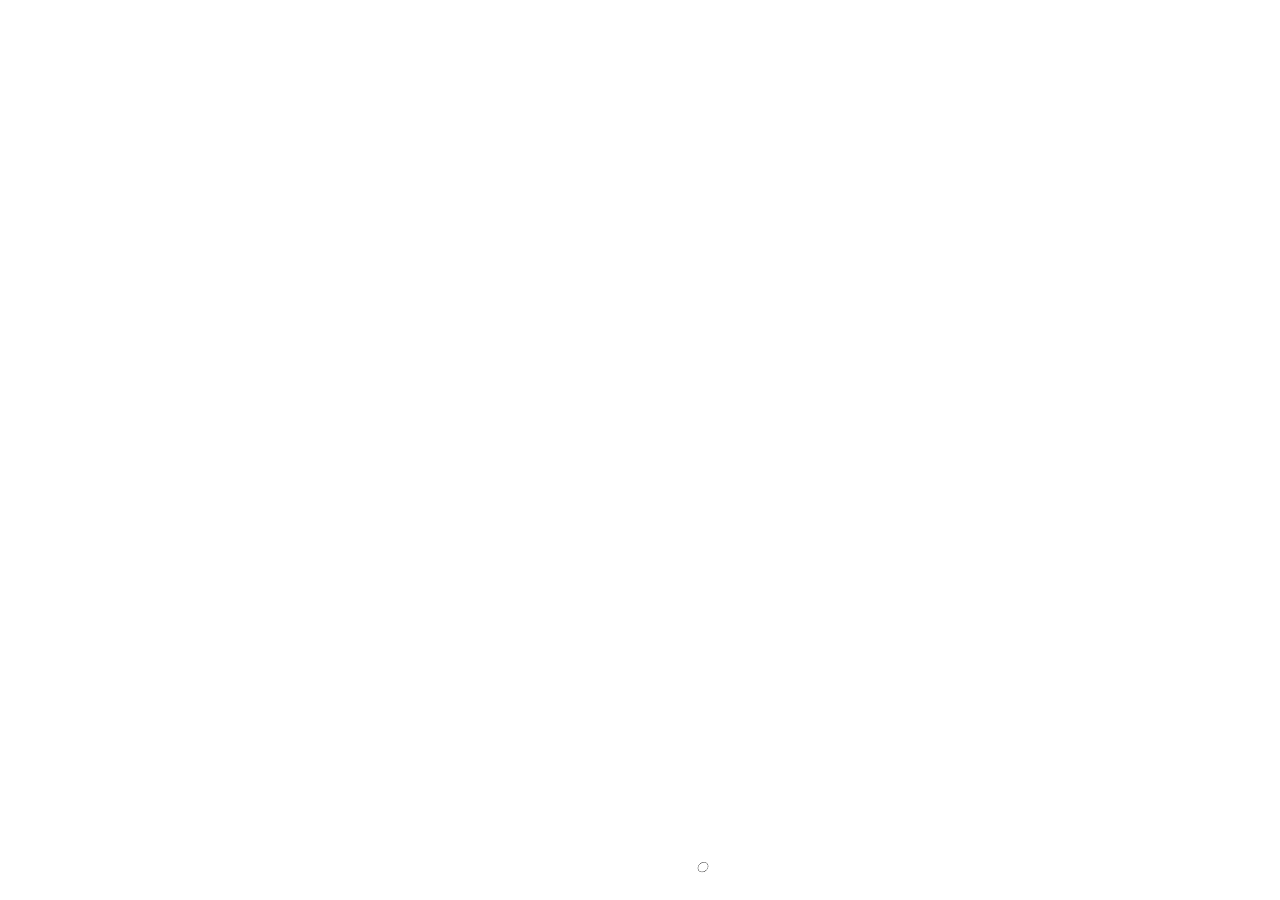
<file: momentum/index.html>
<!DOCTYPE html>
<html lang="en">
  <head>
    <meta charset="UTF-8" />
    <meta name="viewport" content="width=device-width, initial-scale=1.0" />
    <link href="assets/favicon.ico" rel="shortcut icon" />
    <link rel="stylesheet" href="css/owfont-regular.css" />
    <link rel="stylesheet" href="https://icono-49d6.kxcdn.com/icono.min.css" />
    <link rel="stylesheet" href="css/style.css" />
    <title>momentum</title>
  </head>
  <body>
    <header class="header">
      <div class="player">
        <div class="player-controls">
          <button class="play-prev player-icon"></button>
          <button class="play player-icon"></button>
          <button class="play-next player-icon"></button>
        </div>
        <div class="player-current">
          <p class="player-current-name"></p>
        </div>
        <div class="timeline-control">
          <div class="timeline">
            <div class="progress"></div>
          </div>
          <div class="volume-container">
            <div class="volume-button">
              <div class="volume icono-volumeMedium"></div>
            </div>

            <div class="volume-slider">
              <div class="volume-percentage"></div>
            </div>
          </div>
        </div>

        <div class="time-player">
          <div class="current">0:00</div>
          <div class="divider">/</div>
          <div class="length"></div>
        </div>

        <ul class="play-list"></ul>
      </div>
      <div class="weather">
        <input type="text" class="city" />
        <i class="weather-icon owf"></i>
        <div class="weather-error"></div>
        <div class="description-container">
          <span class="temperature"></span>
          <span class="weather-description"></span>
        </div>
        <div class="wind"></div>
        <div class="humidity"></div>
      </div>
    </header>
    <main class="main">
      <div class="slider-icons">
        <button class="slide-prev slider-icon"></button>
        <button class="slide-next slider-icon"></button>
      </div>
      <time class="time"></time>
      <date class="date"></date>
      <div class="greeting-container">
        <span class="greeting"></span>
        <input type="text" class="name" placeholder="[ Enter name ]" />
      </div>
    </main>
    <footer class="footer">
      <div class="todo">
        <div class="todo-icon">
          <span class="icono-list"></span>
        </div>
        <div class="todo-block">
          <div class="todo-add">
            <input
              type="text"
              class="todo-input"
              placeholder="Type new note..."
            />
            <button class="todo-add-btn">Add</button>
          </div>
          <ul class="todo-list"></ul>
        </div>
      </div>
      <div class="quotes">
        <button class="change-quote"></button>
        <div>
          <div class="quote"></div>
          <div class="author"></div>
        </div>
      </div>
      <div class="settings">
        <div class="setting-icon">
          <span class="icono-gear"></span>
        </div>
        <div class="settings-block">
          <div class="settings-switch-block">
            <div class="settings-switch settings-time">
              <span>Time: </span>
              <input
                class="settings-input"
                type="checkbox"
                id="set-time"
              /><label for="set-time">Toggle</label>
            </div>
            <div class="settings-switch settings-greetings">
              <span>Greetings: </span>
              <input
                class="settings-input"
                type="checkbox"
                id="set-greeting"
              /><label for="set-greeting">Toggle</label>
            </div>
            <div class="settings-switch settings-player">
              <span>Player: </span>
              <input
                class="settings-input"
                type="checkbox"
                id="set-player"
                checked
              /><label for="set-player">Toggle</label>
            </div>
            <div class="settings-switch settings-weather">
              <span>Weather: </span>
              <input
                class="settings-input"
                type="checkbox"
                id="set-weather"
              /><label for="set-weather">Toggle</label>
            </div>
            <div class="settings-switch settings-quotes">
              <span>Quotes: </span>
              <input
                class="settings-input"
                type="checkbox"
                id="set-quotes"
              /><label for="set-quotes">Toggle</label>
            </div>
            <div class="settings-image">
              <div>
                <span>Image API:</span>
                <select name="apis" id="apis">
                  <option value="github">GitHub</option>
                  <option value="unsplash">Unsplash</option>
                  <option value="flickr">Flickr</option>
                </select>
              </div>
              <div class="settings-tags">
                <div>
                  <span>Tags</span>
                  <input type="text" class="settings-api-input" />
                </div>
              </div>
            </div>
          </div>
          <div class="settings-language">
            <span class="settings-text">Language: </span>
            <button class="settings-en btn-lang active">EN</button>
            <span class="settings-devider"> / </span>
            <button class="settings-ru btn-lang">RU</button>
          </div>
        </div>
      </div>
      <div class="copyrights">
        <span>2022</span>
        <a
          href="https://github.com/stclamp"
          target="_blank"
          class="copyrights-github copyrights-link"
          ><svg xmlns="http://www.w3.org/2000/svg" viewBox="0 0 496 512">
            <path
              d="M165.9 397.4c0 2-2.3 3.6-5.2 3.6-3.3.3-5.6-1.3-5.6-3.6 0-2 2.3-3.6 5.2-3.6 3-.3 5.6 1.3 5.6 3.6zm-31.1-4.5c-.7 2 1.3 4.3 4.3 4.9 2.6 1 5.6 0 6.2-2s-1.3-4.3-4.3-5.2c-2.6-.7-5.5.3-6.2 2.3zm44.2-1.7c-2.9.7-4.9 2.6-4.6 4.9.3 2 2.9 3.3 5.9 2.6 2.9-.7 4.9-2.6 4.6-4.6-.3-1.9-3-3.2-5.9-2.9zM244.8 8C106.1 8 0 113.3 0 252c0 110.9 69.8 205.8 169.5 239.2 12.8 2.3 17.3-5.6 17.3-12.1 0-6.2-.3-40.4-.3-61.4 0 0-70 15-84.7-29.8 0 0-11.4-29.1-27.8-36.6 0 0-22.9-15.7 1.6-15.4 0 0 24.9 2 38.6 25.8 21.9 38.6 58.6 27.5 72.9 20.9 2.3-16 8.8-27.1 16-33.7-55.9-6.2-112.3-14.3-112.3-110.5 0-27.5 7.6-41.3 23.6-58.9-2.6-6.5-11.1-33.3 2.6-67.9 20.9-6.5 69 27 69 27 20-5.6 41.5-8.5 62.8-8.5s42.8 2.9 62.8 8.5c0 0 48.1-33.6 69-27 13.7 34.7 5.2 61.4 2.6 67.9 16 17.7 25.8 31.5 25.8 58.9 0 96.5-58.9 104.2-114.8 110.5 9.2 7.9 17 22.9 17 46.4 0 33.7-.3 75.4-.3 83.6 0 6.5 4.6 14.4 17.3 12.1C428.2 457.8 496 362.9 496 252 496 113.3 383.5 8 244.8 8zM97.2 352.9c-1.3 1-1 3.3.7 5.2 1.6 1.6 3.9 2.3 5.2 1 1.3-1 1-3.3-.7-5.2-1.6-1.6-3.9-2.3-5.2-1zm-10.8-8.1c-.7 1.3.3 2.9 2.3 3.9 1.6 1 3.6.7 4.3-.7.7-1.3-.3-2.9-2.3-3.9-2-.6-3.6-.3-4.3.7zm32.4 35.6c-1.6 1.3-1 4.3 1.3 6.2 2.3 2.3 5.2 2.6 6.5 1 1.3-1.3.7-4.3-1.3-6.2-2.2-2.3-5.2-2.6-6.5-1zm-11.4-14.7c-1.6 1-1.6 3.6 0 5.9 1.6 2.3 4.3 3.3 5.6 2.3 1.6-1.3 1.6-3.9 0-6.2-1.4-2.3-4-3.3-5.6-2z"
            /></svg
        ></a>
        <a
          href="https://rs.school/js/"
          target="_blank"
          class="copyrights-rs copyrights-link"
          ><svg
            id="Layer_1"
            xmlns="http://www.w3.org/2000/svg"
            xmlns:xlink="http://www.w3.org/1999/xlink"
            viewBox="0 0 552.8 205.3"
          >
            <style>
              .st0 {
                fill: #fff;
              }
              .st1 {
                clip-path: url(#SVGID_2_);
              }
              .st2 {
                clip-path: url(#SVGID_4_);
              }
              .st3 {
                clip-path: url(#SVGID_6_);
              }
              .st4 {
                clip-path: url(#SVGID_8_);
              }
              .st5 {
                fill: #fff;
                stroke: #000;
                stroke-width: 4;
                stroke-miterlimit: 10;
              }
              .st6 {
                clip-path: url(#SVGID_8_);
              }
              .st6,
              .st7 {
                fill: none;
                stroke: #000;
                stroke-width: 4;
                stroke-miterlimit: 10;
              }
              .st8,
              .st9 {
                clip-path: url(#SVGID_10_);
              }
              .st9 {
                fill: none;
                stroke: #000;
                stroke-width: 4;
                stroke-miterlimit: 10;
              }
            </style>
            <title>rs_school_js</title>
            <path
              d="M285.4 68l26.3-1.7c.6 4.3 1.7 7.5 3.5 9.8 2.9 3.6 6.9 5.4 12.2 5.4 3.9 0 7-.9 9.1-2.8 2-1.5 3.2-3.9 3.2-6.4 0-2.4-1.1-4.7-3-6.2-2-1.8-6.7-3.6-14.1-5.2-12.1-2.7-20.8-6.3-25.9-10.9-5.1-4.3-8-10.6-7.8-17.3 0-4.6 1.4-9.2 4-13 3-4.3 7.1-7.7 12-9.6 5.3-2.3 12.7-3.5 22-3.5 11.4 0 20.1 2.1 26.1 6.4 6 4.2 9.6 11 10.7 20.3l-26 1.5c-.7-4-2.1-6.9-4.4-8.8s-5.3-2.8-9.2-2.8c-3.2 0-5.6.7-7.2 2-1.5 1.2-2.5 3-2.4 5 0 1.5.8 2.9 2 3.8 1.3 1.2 4.4 2.3 9.3 3.3 12.1 2.6 20.7 5.2 26 7.9 5.3 2.7 9.1 6 11.4 9.9 2.4 4 3.6 8.6 3.5 13.3 0 5.6-1.6 11.2-4.8 15.9-3.3 4.9-7.9 8.7-13.3 11-5.7 2.5-12.9 3.8-21.5 3.8-15.2 0-25.7-2.9-31.6-8.8S286.1 77 285.4 68zM6.3 97.6V8.2h46.1c8.5 0 15.1.7 19.6 2.2 4.4 1.4 8.3 4.3 10.9 8.2 2.9 4.3 4.3 9.3 4.2 14.5.3 8.8-4.2 17.2-11.9 21.6-3 1.7-6.3 2.9-9.7 3.5 2.5.7 5 1.9 7.2 3.3 1.7 1.4 3.1 3 4.4 4.7 1.5 1.7 2.8 3.6 3.9 5.6l13.4 25.9H63L48.2 70.2c-1.9-3.5-3.5-5.8-5-6.9-2-1.4-4.4-2.1-6.8-2.1H34v36.3H6.3zM34 44.4h11.7c2.5-.2 4.9-.6 7.3-1.2 1.8-.3 3.4-1.3 4.5-2.8 2.7-3.6 2.3-8.7-1-11.8-1.8-1.5-5.3-2.3-10.3-2.3H34v18.1zM0 174.2l26.3-1.7c.6 4.3 1.7 7.5 3.5 9.8 2.8 3.6 6.9 5.5 12.2 5.5 3.9 0 7-.9 9.1-2.8 2-1.6 3.2-3.9 3.2-6.4 0-2.4-1.1-4.7-3-6.2-2-1.8-6.7-3.6-14.2-5.2-12.1-2.7-20.8-6.3-25.9-10.9-5.1-4.3-8-10.6-7.8-17.3 0-4.6 1.4-9.2 4-13 3-4.3 7.1-7.7 12-9.6 5.3-2.3 12.7-3.5 22-3.5 11.4 0 20.1 2.1 26.1 6.4s9.5 11 10.6 20.3l-26 1.5c-.7-4-2.1-6.9-4.4-8.8-2.2-1.9-5.3-2.8-9.2-2.7-3.2 0-5.6.7-7.2 2.1-1.6 1.2-2.5 3-2.4 5 0 1.5.8 2.9 2 3.8 1.3 1.2 4.4 2.3 9.3 3.3 12.1 2.6 20.7 5.2 26 7.9 5.3 2.7 9.1 6 11.4 9.9 2.4 4 3.6 8.6 3.6 13.2 0 5.6-1.7 11.1-4.8 15.8-3.3 4.9-7.9 8.7-13.3 11-5.7 2.5-12.9 3.8-21.5 3.8-15.2 0-25.7-2.9-31.6-8.8-5.9-6-9.2-13.4-10-22.4z"
            />
            <path
              d="M133 167.2l24.2 7.3c-1.3 6.1-4 11.9-7.7 17-3.4 4.5-7.9 8-13 10.3-5.2 2.3-11.8 3.5-19.8 3.5-9.7 0-17.7-1.4-23.8-4.2-6.2-2.8-11.5-7.8-16-14.9-4.5-7.1-6.7-16.2-6.7-27.3 0-14.8 3.9-26.2 11.8-34.1s19-11.9 33.4-11.9c11.3 0 20.1 2.3 26.6 6.8 6.4 4.6 11.2 11.6 14.4 21l-24.4 5.4c-.6-2.1-1.5-4.2-2.7-6-1.5-2.1-3.4-3.7-5.7-4.9-2.3-1.2-4.9-1.7-7.5-1.7-6.3 0-11.1 2.5-14.4 7.6-2.5 3.7-3.8 9.6-3.8 17.6 0 9.9 1.5 16.7 4.5 20.4 3 3.7 7.2 5.5 12.7 5.5 5.3 0 9.3-1.5 12-4.4 2.7-3.1 4.7-7.4 5.9-13zm56.5-52.8h27.6v31.3h30.2v-31.3h27.8v89.4h-27.8v-36.2h-30.2v36.2h-27.6v-89.4z"
            />
            <path
              d="M271.3 159.1c0-14.6 4.1-26 12.2-34.1 8.1-8.1 19.5-12.2 34-12.2 14.9 0 26.3 4 34.4 12S364 144 364 158.4c0 10.5-1.8 19-5.3 25.7-3.4 6.6-8.7 12-15.2 15.6-6.7 3.7-15 5.6-24.9 5.6-10.1 0-18.4-1.6-25-4.8-6.8-3.4-12.4-8.7-16.1-15.2-4.1-7-6.2-15.7-6.2-26.2zm27.6.1c0 9 1.7 15.5 5 19.5 3.3 3.9 7.9 5.9 13.7 5.9 5.9 0 10.5-1.9 13.8-5.8s4.9-10.8 4.9-20.8c0-8.4-1.7-14.6-5.1-18.4-3.4-3.9-8-5.8-13.8-5.8-5.1-.2-10 2-13.4 5.9-3.4 3.9-5.1 10.4-5.1 19.5zm93.4-.1c0-14.6 4.1-26 12.2-34.1 8.1-8.1 19.5-12.2 34-12.2 14.9 0 26.4 4 34.4 12S485 144 485 158.4c0 10.5-1.8 19-5.3 25.7-3.4 6.6-8.7 12-15.2 15.6-6.7 3.7-15 5.6-24.9 5.6-10.1 0-18.4-1.6-25-4.8-6.8-3.4-12.4-8.7-16.1-15.2-4.1-7-6.2-15.7-6.2-26.2zm27.6.1c0 9 1.7 15.5 5 19.5 3.3 3.9 7.9 5.9 13.7 5.9 5.9 0 10.5-1.9 13.8-5.8 3.3-3.9 4.9-10.8 4.9-20.8 0-8.4-1.7-14.6-5.1-18.4-3.4-3.9-8-5.8-13.8-5.8-5.1-.2-10.1 2-13.4 5.9-3.4 3.9-5.1 10.4-5.1 19.5z"
            />
            <path d="M482.1 114.4h27.6v67.4h43.1v22H482v-89.4z" />
            <ellipse
              transform="rotate(-37.001 420.46 67.88)"
              class="st0"
              cx="420.5"
              cy="67.9"
              rx="63"
              ry="51.8"
            />
            <defs>
              <ellipse
                id="SVGID_1_"
                transform="rotate(-37.001 420.46 67.88)"
                cx="420.5"
                cy="67.9"
                rx="63"
                ry="51.8"
              />
            </defs>
            <clipPath id="SVGID_2_">
              <use xlink:href="#SVGID_1_" overflow="visible" />
            </clipPath>
            <g class="st1">
              <path
                transform="rotate(-37.001 420.82 68.353)"
                class="st0"
                d="M330.9-14.2h179.8v165.1H330.9z"
              />
              <g id="Layer_2_1_">
                <defs>
                  <path
                    id="SVGID_3_"
                    transform="rotate(-37.001 420.82 68.353)"
                    d="M330.9-14.2h179.8v165.1H330.9z"
                  />
                </defs>
                <clipPath id="SVGID_4_">
                  <use xlink:href="#SVGID_3_" overflow="visible" />
                </clipPath>
                <g id="Layer_1-2" class="st2">
                  <ellipse
                    transform="rotate(-37.001 420.46 67.88)"
                    class="st0"
                    cx="420.5"
                    cy="67.9"
                    rx="63"
                    ry="51.8"
                  />
                  <defs>
                    <ellipse
                      id="SVGID_5_"
                      transform="rotate(-37.001 420.46 67.88)"
                      cx="420.5"
                      cy="67.9"
                      rx="63"
                      ry="51.8"
                    />
                  </defs>
                  <clipPath id="SVGID_6_">
                    <use xlink:href="#SVGID_5_" overflow="visible" />
                  </clipPath>
                  <g class="st3">
                    <path
                      transform="rotate(-37 420.799 68.802)"
                      class="st0"
                      d="M357.8 17h125.9v103.7H357.8z"
                    />
                    <defs>
                      <path
                        id="SVGID_7_"
                        transform="rotate(-37 420.799 68.802)"
                        d="M357.8 17h125.9v103.7H357.8z"
                      />
                    </defs>
                    <clipPath id="SVGID_8_">
                      <use xlink:href="#SVGID_7_" overflow="visible" />
                    </clipPath>
                    <g class="st4">
                      <ellipse
                        transform="rotate(-37.001 420.46 67.88)"
                        class="st5"
                        cx="420.5"
                        cy="67.9"
                        rx="63"
                        ry="51.8"
                      />
                    </g>
                    <path
                      transform="rotate(-37 420.799 68.802)"
                      class="st6"
                      d="M357.8 17h125.9v103.7H357.8z"
                    />
                    <ellipse
                      transform="rotate(-37.001 420.46 67.88)"
                      class="st7"
                      cx="420.5"
                      cy="67.9"
                      rx="63"
                      ry="51.8"
                    />
                    <path
                      transform="rotate(-37 420.799 68.802)"
                      class="st0"
                      d="M357.8 17h125.9v103.7H357.8z"
                    />
                    <defs>
                      <path
                        id="SVGID_9_"
                        transform="rotate(-37 420.799 68.802)"
                        d="M357.8 17h125.9v103.7H357.8z"
                      />
                    </defs>
                    <clipPath id="SVGID_10_">
                      <use xlink:href="#SVGID_9_" overflow="visible" />
                    </clipPath>
                    <g class="st8">
                      <ellipse
                        transform="rotate(-37.001 420.46 67.88)"
                        class="st5"
                        cx="420.5"
                        cy="67.9"
                        rx="63"
                        ry="51.8"
                      />
                    </g>
                    <path
                      transform="rotate(-37 420.799 68.802)"
                      class="st9"
                      d="M357.8 17h125.9v103.7H357.8z"
                    />
                    <path
                      transform="rotate(-37.001 420.82 68.353)"
                      class="st7"
                      d="M330.9-14.2h179.8v165.1H330.9z"
                    />
                  </g>
                  <ellipse
                    transform="rotate(-37.001 420.46 67.88)"
                    class="st7"
                    cx="420.5"
                    cy="67.9"
                    rx="63"
                    ry="51.8"
                  />
                  <path
                    d="M392.4 61.3l10-7 12.3 17.5c2.1 2.8 3.7 5.8 4.9 9.1.7 2.5.5 5.2-.5 7.6-1.3 3-3.4 5.5-6.2 7.3-3.3 2.3-6.1 3.6-8.5 4-2.3.4-4.7 0-6.9-1-2.4-1.2-4.5-2.9-6.1-5.1l8.6-8c.7 1.1 1.6 2.1 2.6 2.9.7.5 1.5.8 2.4.8.7 0 1.4-.3 1.9-.7 1-.6 1.7-1.8 1.6-3-.3-1.7-1-3.4-2.1-4.7l-14-19.7zm30 11.1l9.1-7.2c1 1.2 2.3 2.1 3.7 2.6 2 .6 4.1.2 5.8-1.1 1.2-.8 2.2-1.9 2.6-3.3.6-1.8-.4-3.8-2.2-4.4-.3-.1-.6-.2-.9-.2-1.2-.1-3.3.4-6.4 1.7-5.1 2.1-9.1 2.9-12.1 2.6-2.9-.3-5.6-1.8-7.2-4.3-1.2-1.7-1.8-3.7-1.9-5.7 0-2.3.6-4.6 1.9-6.5 1.9-2.7 4.2-5 7-6.8 4.2-2.9 7.9-4.3 11.1-4.3 3.2 0 6.2 1.5 9 4.6l-9 7.1c-1.8-2.3-5.2-2.8-7.5-1l-.3.3c-1 .6-1.7 1.5-2.1 2.6-.3.8-.1 1.7.4 2.4.4.5 1 .9 1.7.9.8.1 2.2-.3 4.2-1.2 5-2.1 8.8-3.3 11.4-3.7 2.2-.4 4.5-.2 6.6.7 1.9.8 3.5 2.2 4.6 3.9 1.4 2 2.2 4.4 2.3 6.9.1 2.6-.6 5.1-2 7.3-1.8 2.7-4.1 5-6.8 6.8-5.5 3.8-10 5.4-13.6 4.8-3.9-.6-7.1-2.6-9.4-5.5z"
                  />
                </g>
              </g>
            </g></svg
        ></a>
      </div>
    </footer>

    <div class="overlay"></div>
    <script type="module" src="js/main.js"></script>
  </body>
</html>
</file>
<file: momentum/css/owfont-regular.css>
/*!
 *  owfont-regular 1.0.0 by Deniz Fuchidzhiev - http://websygen.com
 *  License - font: SIL OFL 1.1, css: MIT License
 */
/* FONT PATH
 * -------------------------- */
@font-face {
  font-family: 'owfont';
  src: url('../assets/fonts/owfont-regular.eot?v=1.0.0');
  src: url('../assets/fonts/owfont-regular.eot?#iefix&v=1.0.0') format('embedded-opentype'),
	   url('../assets/fonts/owfont-regular.woff') format('woff'),
	   url('../assets/fonts/owfont-regular.ttf') format('truetype'),
	   url('../assets/fonts/owfont-regular.svg#owf-regular') format('svg');
  font-weight: normal;
  font-style: normal;
}
.owf {
  display: inline-block;
  font: normal normal normal 14px/1 owfont;
  font-size: inherit;
  text-rendering: auto;
  -webkit-font-smoothing: antialiased;
  -moz-osx-font-smoothing: grayscale;
  transform: translate(0, 0);
}
/* makes the font 33% larger relative to the icon container */
.owf-lg {
  font-size: 1.33333333em;
  line-height: 0.75em;
  vertical-align: -15%;
}
.owf-2x {
  font-size: 2em;
}
.owf-3x {
  font-size: 3em;
}
.owf-4x {
  font-size: 4em;
}
.owf-5x {
  font-size: 5em;
}
.owf-fw {
  width: 1.28571429em;
  text-align: center;
}
.owf-ul {
  padding-left: 0;
  margin-left: 2.14285714em;
  list-style-type: none;
}
.owf-ul > li {
  position: relative;
}
.owf-li {
  position: absolute;
  left: -2.14285714em;
  width: 2.14285714em;
  top: 0.14285714em;
  text-align: center;
}
.owf-li.owf-lg {
  left: -1.85714286em;
}
.owf-border {
  padding: .2em .25em .15em;
  border: solid 0.08em #eeeeee;
  border-radius: .1em;
}
.owf-pull-right {
  float: right;
}
.owf-pull-left {
  float: left;
}
.owf.owf-pull-left {
  margin-right: .3em;
}
.owf.owf-pull-right {
  margin-left: .3em;
}

/* owfont uses the Unicode Private Use Area (PUA) to ensure screen
   readers do not read off random characters that represent icons */
   
/*   Weather Condition Codes    */
   
/*   Thunderstorm - - - - - - - - - - - - - - - - - - - - - - - - - - - - - - - - - - - -    */
   
/* thunderstorm with light rain */
.owf-200:before,
.owf-200-d:before,
.owf-200-n:before {
  content: "\EB28";
}
/* thunderstorm with rain */
.owf-201:before,
.owf-201-d:before,
.owf-201-n:before {
  content: "\EB29";
}
/* thunderstorm with heavy rain */
.owf-202:before,
.owf-202-d:before,
.owf-202-n:before {
  content: "\EB2A";
}
/*  light thunderstorm  */
.owf-210:before,
.owf-210-d:before,
.owf-210-n:before {
  content: "\EB32";
}
/*  thunderstorm  */
.owf-211:before,
.owf-211-d:before,
.owf-211-n:before {
  content: "\EB33";
}
/*   heavy thunderstorm   */
.owf-212:before,
.owf-212-d:before,
.owf-212-n:before {
  content: "\EB34";
}
/*   ragged thunderstorm   */
.owf-221:before,
.owf-221-d:before,
.owf-221-n:before {
  content: "\EB3D";
}
/*  thunderstorm with light drizzle    */
.owf-230:before,
.owf-230-d:before,
.owf-230-n:before {
  content: "\EB46";
}
/*  thunderstorm with drizzle     */
.owf-231:before,
.owf-231-d:before,
.owf-231-n:before {
  content: "\EB47";
}
/* thunderstorm with heavy drizzle     */
.owf-232:before,
.owf-232-d:before,
.owf-232-n:before {
  content: "\EB48";
}

/*   Drizzle - - - - - - - - - - - - - - - - - - - - - - - - - - - - - - - - - - - -    */

/*  light intensity drizzle */
.owf-300:before,
.owf-300-d:before,
.owf-300-n:before {
  content: "\EB8C";
}
/*  drizzle */
.owf-301:before,
.owf-301-d:before,
.owf-301-n:before {
  content: "\EB8D";
}
/*  heavy intensity drizzle  */
.owf-302:before,
.owf-302-d:before,
.owf-302-n:before {
  content: "\EB8E";
}
/*   light intensity drizzle rain  */
.owf-310:before,
.owf-310-d:before,
.owf-310-n:before {
  content: "\EB96";
}
/*  drizzle rain  */
.owf-311:before,
.owf-311-d:before,
.owf-311-n:before {
  content: "\EB97";
}
/* heavy intensity drizzle rain */
.owf-312:before,
.owf-312-d:before,
.owf-312-n:before {
  content: "\EB98";
}
/* shower rain and drizzle  */
.owf-313:before,
.owf-313-d:before,
.owf-313-n:before {
  content: "\EB99";
}
/* heavy shower rain and drizzle*/
.owf-314:before,
.owf-314-d:before,
.owf-314-n:before {
  content: "\EB9A";
}
/* shower drizzle */
.owf-321:before,
.owf-321-d:before,
.owf-321-n:before {
  content: "\EBA1";
}

/*   Rain - - - - - - - - - - - - - - - - - - - - - - - - - - - - - - - - - - - -    */

/* light rain  */
.owf-500:before,
.owf-500-d:before,
.owf-500-n:before {
  content: "\EC54";
}
/* moderate rain  */
.owf-501:before,
.owf-501-d:before,
.owf-501-n:before {
  content: "\EC55";
}
/* heavy intensity rain  */
.owf-502:before,
.owf-502-d:before,
.owf-502-n:before {
  content: "\EC56";
}
/* very heavy rain   */
.owf-503:before,
.owf-503-d:before,
.owf-503-n:before {
  content: "\EC57";
}
/* extreme rain    */
.owf-504:before,
.owf-504-d:before,
.owf-504-n:before {
  content: "\EC58";
}
/* freezing rain    */
.owf-511:before,
.owf-511-d:before,
.owf-511-n:before {
  content: "\EC5F";
}
/*  light intensity shower rain    */
.owf-520:before,
.owf-520-d:before,
.owf-520-n:before {
  content: "\EC68";
}
/* shower rain  */
.owf-521:before,
.owf-521-d:before,
.owf-521-n:before {
  content: "\EC69";
}
/*  heavy intensity shower rain  */
.owf-522:before,
.owf-522-d:before,
.owf-522-n:before {
  content: "\EC6A";
}
/* ragged shower rain  */
.owf-531:before,
.owf-531-d:before,
.owf-531-n:before {
  content: "\EC73";
}

/*   Snow - - - - - - - - - - - - - - - - - - - - - - - - - - - - - - - - - - - -    */

/* light snow  */
.owf-600:before,
.owf-600-d:before,
.owf-600-n:before {
  content: "\ECB8";
}
/*  snow  */
.owf-601:before,
.owf-601-d:before,
.owf-601-n:before {
  content: "\ECB9";
}
/*   heavy snow   */
.owf-602:before,
.owf-602-d:before,
.owf-602-n:before {
  content: "\ECBA";
}
/*  sleet  */
.owf-611:before,
.owf-611-d:before,
.owf-611-n:before {
  content: "\ECC3";
}
/*   shower sleet */
.owf-612:before,
.owf-612-d:before,
.owf-612-n:before {
  content: "\ECC4";
}
/* light rain and snow */
.owf-615:before,
.owf-615-d:before,
.owf-615-n:before {
  content: "\ECC7";
}
/* rain and snow  */
.owf-616:before,
.owf-616-d:before,
.owf-616-n:before {
  content: "\ECC8";
}
/* light shower snow  */
.owf-620:before,
.owf-620-d:before,
.owf-620-n:before {
  content: "\ECCC";
}
/* shower snow  */
.owf-621:before,
.owf-621-d:before,
.owf-621-n:before {
  content: "\ECCD";
}
/* heavy shower snow  */
.owf-622:before,
.owf-622-d:before,
.owf-622-n:before {
  content: "\ECCE";
}

/*   Atmosphere - - - - - - - - - - - - - - - - - - - - - - - - - - - - - - - - - - - -    */

/* mist */
.owf-701:before,
.owf-701-d:before,
.owf-701-n:before {
  content: "\ED1D";
}
/* smoke */
.owf-711:before,
.owf-711-d:before,
.owf-711-n:before {
  content: "\ED27";
}
/* haze */
.owf-721:before,
.owf-721-d:before,
.owf-721-n:before {
  content: "\ED31";
}
/* Sand/Dust Whirls */
.owf-731:before,
.owf-731-d:before,
.owf-731-n:before {
  content: "\ED3B";
}
/* Fog */
.owf-741:before,
.owf-741-d:before,
.owf-741-n:before {
  content: "\ED45";
}
/* sand */
.owf-751:before,
.owf-751-d:before,
.owf-751-n:before {
  content: "\ED4F";
}
/* dust */
.owf-761:before,
.owf-761-d:before,
.owf-761-n:before {
  content: "\ED59";
}
/*  VOLCANIC ASH  */
.owf-762:before,
.owf-762-d:before,
.owf-762-n:before {
  content: "\ED5A";
}
/* SQUALLS */
.owf-771:before,
.owf-771-d:before,
.owf-771-n:before {
  content: "\ED63";
}
/* TORNADO */
.owf-781:before,
.owf-781-d:before,
.owf-781-n:before {
  content: "\ED6D";
}

/*   Clouds - - - - - - - - - - - - - - - - - - - - - - - - - - - - - - - - - - - -    */

/*  sky is clear  */  /*  Calm  */
.owf-800:before,
.owf-800-d:before,
.owf-951:before,
.owf-951-d:before {
  content: "\ED80";
}
.owf-800-n:before,
.owf-951-n:before {
  content: "\F168";
}
/*  few clouds   */
.owf-801:before,
.owf-801-d:before {
  content: "\ED81";
}
.owf-801-n:before {
  content: "\F169";
}
/* scattered clouds */
.owf-802:before,
.owf-802-d:before {
  content: "\ED82";
}
.owf-802-n:before {
  content: "\F16A";
}
/* broken clouds  */
.owf-803:before,
.owf-803-d:before,
.owf-803-n:before {
  content: "\ED83";
}
/* overcast clouds  */
.owf-804:before,
.owf-804-d:before,
.owf-804-n:before {
  content: "\ED84";
}

/*   Extreme - - - - - - - - - - - - - - - - - - - - - - - - - - - - - - - - - - - -    */

/* tornado  */
.owf-900:before,
.owf-900-d:before,
.owf-900-n:before {
  content: "\EDE4";
}
/*  tropical storm  */
.owf-901:before,
.owf-901-d:before,
.owf-901-n:before {
  content: "\EDE5";
}
/* hurricane */
.owf-902:before,
.owf-902-d:before,
.owf-902-n:before {
  content: "\EDE6";
}
/* cold */
.owf-903:before,
.owf-903-d:before,
.owf-903-n:before {
  content: "\EDE7";
}
/* hot */
.owf-904:before,
.owf-904-d:before,
.owf-904-n:before {
  content: "\EDE8";
}
/* windy */
.owf-905:before,
.owf-905-d:before,
.owf-905-n:before {
  content: "\EDE9";
}
/* hail */
.owf-906:before,
.owf-906-d:before,
.owf-906-n:before {
  content: "\EDEA";
}

/*   Additional - - - - - - - - - - - - - - - - - - - - - - - - - - - - - - - - - - - -    */

/* Setting */
.owf-950:before,
.owf-950-d:before,
.owf-950-n:before {
  content: "\EE16";
}
/*  Light breeze  */
.owf-952:before,
.owf-952-d:before,
.owf-952-n:before {
  content: "\EE18";
}
/*  Gentle Breeze  */
.owf-953:before,
.owf-953-d:before,
.owf-953-n:before {
  content: "\EE19";
}
/*  Moderate breeze  */
.owf-954:before,
.owf-954-d:before,
.owf-954-n:before {
  content: "\EE1A";
}
/* Fresh Breeze  */
.owf-955:before,
.owf-955-d:before,
.owf-955-n:before {
  content: "\EE1B";
}
/* Strong  Breeze  */
.owf-956:before,
.owf-956-d:before,
.owf-956-n:before {
  content: "\EE1C";
}
/* High wind, near gale  */
.owf-957:before,
.owf-957-d:before,
.owf-957-n:before {
  content: "\EE1D";
}
/* Gale */
.owf-958:before,
.owf-958-d:before,
.owf-958-n:before {
  content: "\EE1E";
}
/*  Severe Gale  */
.owf-959:before,
.owf-959-d:before,
.owf-959-n:before {
  content: "\EE1F";
}
/* Storm */
.owf-960:before,
.owf-960-d:before,
.owf-960-n:before {
  content: "\EE20";
}
/*  Violent Storm  */
.owf-961:before,
.owf-961-d:before,
.owf-961-n:before {
  content: "\EE21";
}
/* Hurricane */
.owf-962:before,
.owf-962-d:before,
.owf-962-n:before {
  content: "\EE22";
}
</file>
<file: momentum/css/style.css>
@font-face {
  font-family: "Arial-MT";
  src: url("../assets/fonts/Arial-MT.woff"); /* Путь к файлу со шрифтом */
}

* {
  box-sizing: border-box;
  margin: 0;
  padding: 0;
}

body {
  min-width: 480px;
  min-height: 100vh;
  font-family: "Arial", sans-serif;
  font-size: 16px;
  color: #fff;
  text-align: center;
  background: url("");
  background-blend-mode: multiply;
  transition: all 1s ease-in-out;
  overflow-x: hidden;
  background-repeat: no-repeat;
  background-size: cover;
}

.hide {
  opacity: 0;
  visibility: hidden;
  transition: 0.5s ease;
}

.header {
  display: flex;
  justify-content: space-between;
  align-items: flex-start;
  width: 100%;
  height: 30vh;
  min-height: 220px;
  padding: 20px;
}

.player {
  width: 300px;
  transition: 0.5s ease;
  z-index: 999;
}

.timeline {
  background: white;
  width: 100%;
  position: relative;
  cursor: pointer;
  height: 3px;
  border-radius: 3px;
  margin-right: 10px;
}

.timeline-control {
  display: flex;
  align-items: center;
  margin-bottom: 5px;
}

.timeline .progress {
  background: coral;
  width: 0%;
  height: 100%;
  transition: 0.25s;
}

.volume-container {
  cursor: pointer;
}

.volume-container .volume-button {
  height: 26px;
  display: flex;
  align-items: center;
}

.volume-container .volume-button .volume {
  transform: scale(0.7);
}

.player .volume-container {
  cursor: pointer;
  position: relative;
  z-index: 2;
}
.aplayer .volume-container .volume-button {
  height: 26px;
  display: flex;
  align-items: center;
}
.player .volume-container .volume-button .volume {
  transform: scale(0.7);
  color: #fff;
}
.player .volume-container .volume-slider {
  position: absolute;
  left: 20px;
  top: 12px;
  width: 0;
  height: 5px;
  background: white;
  transition: 0.25s;
}
.player .volume-container .volume-slider .volume-percentage {
  background: coral;
  height: 100%;
  width: 100%;
  z-index: 999;
}
.player .volume-container:hover .volume-slider {
  left: 40px;
  width: 120px;
}

.player-controls {
  display: flex;
  align-items: center;
  justify-content: center;
  width: 100%;
  margin-bottom: 10px;
}

.play-list {
  text-align: left;
}

.play-item {
  position: relative;
  padding: 5px;
  padding-left: 20px;
  list-style: none;
  opacity: 0.8;
  cursor: pointer;
  transition: 0.3s;
}

.play-item:hover {
  opacity: 1;
}

.play-item::before {
  content: "\2713";
  position: absolute;
  left: 0;
  top: 2px;
  font-weight: 900;
}

.time-player {
  display: flex;
  margin-bottom: 10px;
  font-size: 17px;
  margin-left: 5px;
  opacity: 0.7;
}

.time-player > * {
  padding: 2px;
}

.item-active::before {
  color: #c5b358;
}

.player-icon,
.slider-icon,
.change-quote {
  width: 32px;
  height: 32px;
  background-size: 32px 32px;
  background-position: center center;
  background-repeat: no-repeat;
  background-color: transparent;
  border: 0;
  outline: 0;
  opacity: 0.8;
  cursor: pointer;
  transition: 0.3s;
  margin-right: 30px;
}

.player-icon:hover,
.slider-icon:hover,
.change-quote:hover {
  opacity: 1;
}

.player-icon:active,
.slider-icon:active,
.change-quote:active {
  border: 0;
  outline: 0;
  transform: scale(1.1);
}

.play {
  width: 40px;
  height: 40px;
  background-size: 40px 40px;
  background-image: url("../assets/svg/play.svg");
}

.pause {
  background-image: url("../assets/svg/pause.svg");
}

.play-prev {
  background-image: url("../assets/svg/play-prev.svg");
}

.play-next {
  background-image: url("../assets/svg/play-next.svg");
}

.weather {
  display: flex;
  flex-direction: column;
  justify-content: space-between;
  align-items: flex-start;
  row-gap: 5px;
  width: 200px;
  min-height: 180px;
  text-align: left;
  transition: 0.5s ease;
}

.weather-error {
  margin-top: -10px;
}

.description-container {
  display: flex;
  flex-wrap: wrap;
  justify-content: flex-start;
  align-items: center;
  column-gap: 12px;
}

.weather-icon {
  font-size: 44px;
}

.city {
  width: 170px;
  height: 34px;
  padding: 5px;
  font-size: 20px;
  line-height: 24px;
  color: #fff;
  border: 0;
  outline: 0;
  border-bottom: 1px solid #fff;
  background-color: transparent;
}

.city::placeholder {
  font-size: 20px;
  color: #fff;
  opacity: 0.6;
}

.main {
  position: relative;
  display: flex;
  flex-direction: column;
  justify-content: center;
  align-items: center;
  width: 100%;
  height: 40vh;
  min-height: 260px;
  padding: 20px;
}

.slider-icon {
  position: absolute;
  top: 50%;
  margin-top: -16px;
  cursor: pointer;
}

.slide-prev {
  left: 20px;
  background-image: url("../assets/svg/slider-prev.svg");
}

.slide-next {
  right: 20px;
  background-image: url("../assets/svg/slider-next.svg");
}

.time {
  min-height: 124px;
  margin-bottom: 10px;
  font-family: "Arial-MT";
  font-size: 100px;
  letter-spacing: -4px;
  transition: 0.5s ease;
}

.date {
  min-height: 28px;
  font-size: 24px;
  margin-bottom: 20px;
  transition: 0.5s ease;
}

.greeting-container {
  display: flex;
  flex-wrap: wrap;
  justify-content: stretch;
  align-items: center;
  min-height: 48px;
  width: 100vw;
  font-size: 40px;
}

.greeting {
  flex: 1;
  padding: 10px;
  text-align: right;
  transition: 0.5s ease;
}

.name {
  flex: 1;
  max-width: 50%;
  padding: 10px;
  font-size: 40px;
  text-align: left;
  color: #fff;
  background-color: transparent;
  border: 0;
  outline: 0;
  transition: 0.5s ease;
}

.name::placeholder {
  color: #fff;
  opacity: 0.6;
}

.footer {
  display: flex;
  flex-direction: column;
  justify-content: space-between;
  align-items: center;
  width: 100%;
  height: 30vh;
  min-height: 160px;
  padding: 20px 20px 5px 20px;
}

.todo-icon {
  position: absolute;
  bottom: 40px;
  left: 40px;
  cursor: pointer;
  opacity: 0.7;
  transition: 0.5s ease;
  z-index: 999;
}

.todo-icon:hover {
  opacity: 1;
}

.todo-block {
  width: 350px;
  background-color: rgba(0, 0, 0, 0.8);
  padding: 20px;
  border-radius: 10px;
  position: absolute;
  bottom: 90px;
  left: -400px;
  color: #fff;
  min-height: 200px;
  transition: 0.5s ease;
  z-index: 999;
}

.todo-block.active {
  left: 20px;
}

.todo-add {
  position: relative;
  padding-bottom: 25px;
  display: flex;
  align-items: center;
  justify-content: center;
}

.todo-add::after {
  content: "";
  position: absolute;
  bottom: 0;
  left: 0;
  width: 100%;
  height: 1px;
  background-color: #fff;
  opacity: 0.5;
}

.todo-input {
  background: none;
  border: none;
  border-bottom: 1px solid rgba(255, 255, 255, 0.2);
  padding: 10px;
  color: #fff;
  outline: none;
}

.todo-add-btn {
  margin-left: 25px;
  padding: 8px 15px;
  border-radius: 5px;
  background-color: coral;
  border: none;
  cursor: pointer;
  color: rgba(255, 255, 255, 0.5);
}

.todo-list {
  list-style: none;
  display: flex;
  flex-direction: column;
  align-items: flex-start;
}

.todo-item {
  margin-top: 15px;
  display: flex;
  align-items: center;
  justify-content: space-between;
}

.todo-item.checked {
  text-decoration: line-through;
}

.icono-cross {
  margin-left: 60px;
  cursor: pointer;
}

.todo-item input {
  margin-right: 25px;
}

.change-quote {
  margin-bottom: 30px;
  background-image: url("../assets/svg/reload.svg");
}

.quotes {
  transition: 0.5s ease;
}

.quote {
  min-height: 32px;
  transition: 0.5s ease;
}

.author {
  min-height: 20px;
  transition: 0.5s ease;
}

.setting-icon {
  position: absolute;
  bottom: 40px;
  right: 40px;
  cursor: pointer;
  opacity: 0.7;
  transition: 0.5s ease;
  z-index: 999;
}

.settings {
  z-index: 999;
}

.settings-switch-block {
  margin: 0 auto;
}

.settings-block {
  width: 350px;
  background-color: rgba(0, 0, 0, 0.8);
  padding: 20px;
  border-radius: 10px;
  position: absolute;
  bottom: 90px;
  right: -400px;
  color: #fff;
  min-height: 200px;
  transition: 0.5s ease;
  text-align: center;
  z-index: 999;
}

.settings-block.active {
  right: 20px;
}

.setting-icon:hover {
  opacity: 1;
}

.settings-text {
  font-size: 22px;
  margin-right: 5px;
}

.btn-lang {
  border: none;
  background: none;
  color: #fff;
  margin-left: 5px;
  margin-right: 10px;
  font-size: 20px;
  padding-bottom: 3px;
  position: relative;
  cursor: pointer;
  transition: 0.5s ease;
  margin-top: 15px;
}

.btn-lang::after {
  content: "";
  position: absolute;
  bottom: 0;
  left: 0;
  width: 100%;
  height: 1px;
  background-color: #fff;
  transition: 0.5s ease;
}

.btn-lang:hover,
.btn-lang:hover::after {
  opacity: 0.7;
}

.btn-lang.active {
  color: coral;
}

.settings-switch,
.settings-image div {
  display: flex;
  justify-content: space-between;
  max-width: 250px;
  align-items: center;
  font-size: 25px;
  margin: 0 auto;
}

.settings-image div {
  margin-top: 5px;
}

.settings-api-input {
  width: 70%;
  margin-left: 30px;
  /* margin-top: 20px; */
}

.settings-input {
  margin-right: 10px;
  margin-bottom: 15px;
}

.settings-input {
  height: 0;
  width: 0;
  visibility: hidden;
}

label {
  cursor: pointer;
  text-indent: -9999px;
  width: 50px;
  height: 25px;
  background: grey;
  display: block;
  border-radius: 15px;
  position: relative;
  margin-bottom: 15px;
}

label:after {
  content: "";
  position: absolute;
  top: 5px;
  left: 5px;
  width: 15px;
  height: 15px;
  background: #fff;
  border-radius: 30px;
  transition: 0.3s;
}

input:checked + label {
  background: coral;
}

input:checked + label:after {
  left: calc(100% - 5px);
  transform: translateX(-100%);
}

label:active:after {
  width: 30px;
}

.overlay {
  transition: 0.5s ease;
}

.overlay.active {
  width: 100%;
  height: 100%;
  position: absolute;
  left: 0;
  bottom: 0;
  opacity: 0;
  z-index: 10;
  transition: 0.5s ease;
}

.copyrights {
  display: flex;
  align-items: center;
  width: 150px;
  justify-content: space-between;
}

.copyrights-link svg {
  width: 50px;
  fill: #fff;
  transition: 0.5s ease;
}

.copyrights-github svg {
  width: 40px;
}

.copyrights-link svg:hover {
  fill: coral;
}

@media (max-width: 768px) {
  .time {
    min-height: 80px;
    font-size: 72px;
  }

  .greeting-container {
    min-height: 40px;
    font-size: 32px;
  }

  .greeting {
    padding: 5px;
  }

  .name {
    font-size: 32px;
    padding: 5px;
  }
}
</file>
